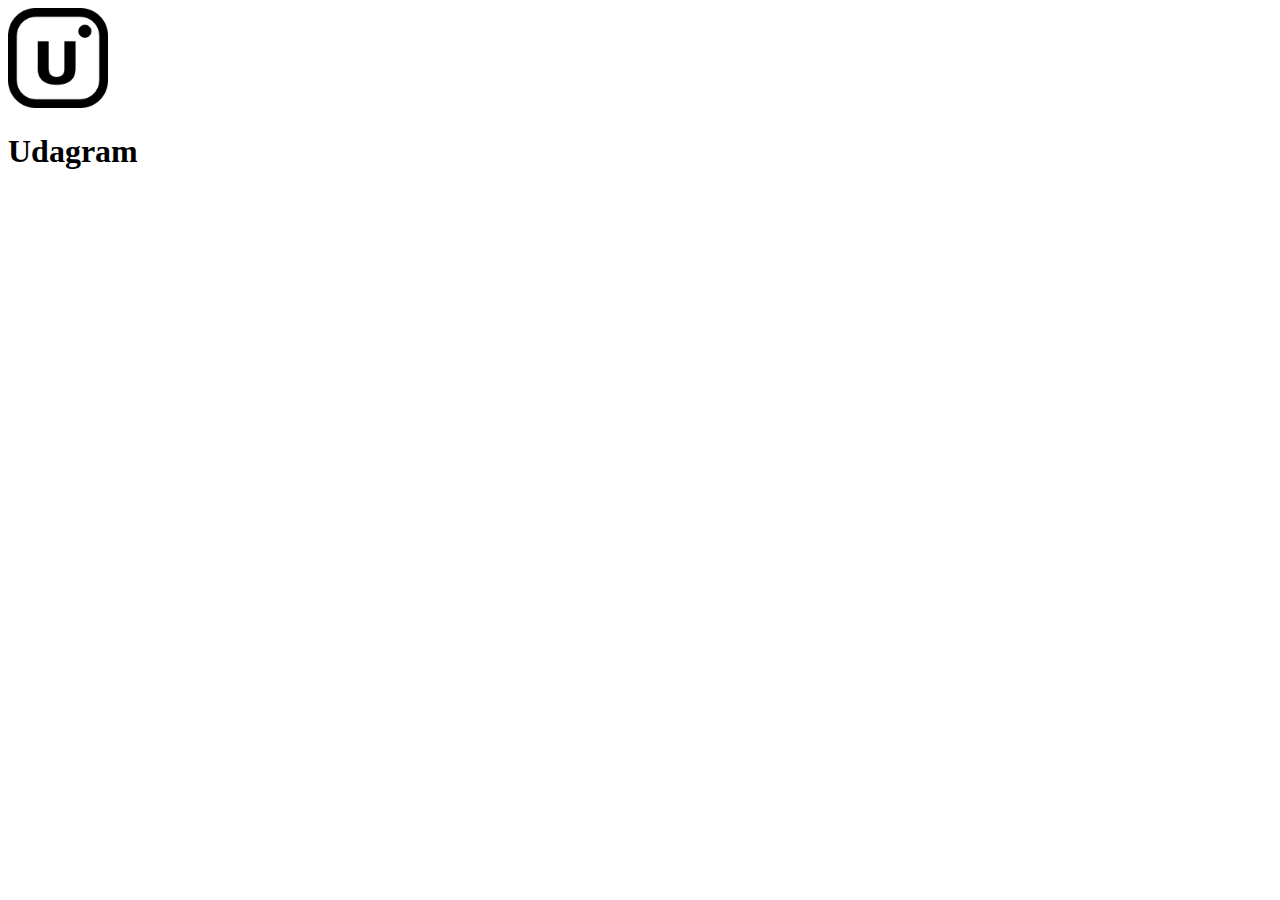
<file: projects/03.Deploy-high-availability-web-app-with-CF/website/index.html>
<!doctype html>

<html lang="en">
<head>
  <meta charset="utf-8">
  <meta name="viewport" content="width=device-width, initial-scale=1">

  <title>Udagram</title>

</head>

<body>
  <img src="udagram-logo.png" style="width:100px">
  <h1>Udagram</h1>
</body>
</html>
</file>
